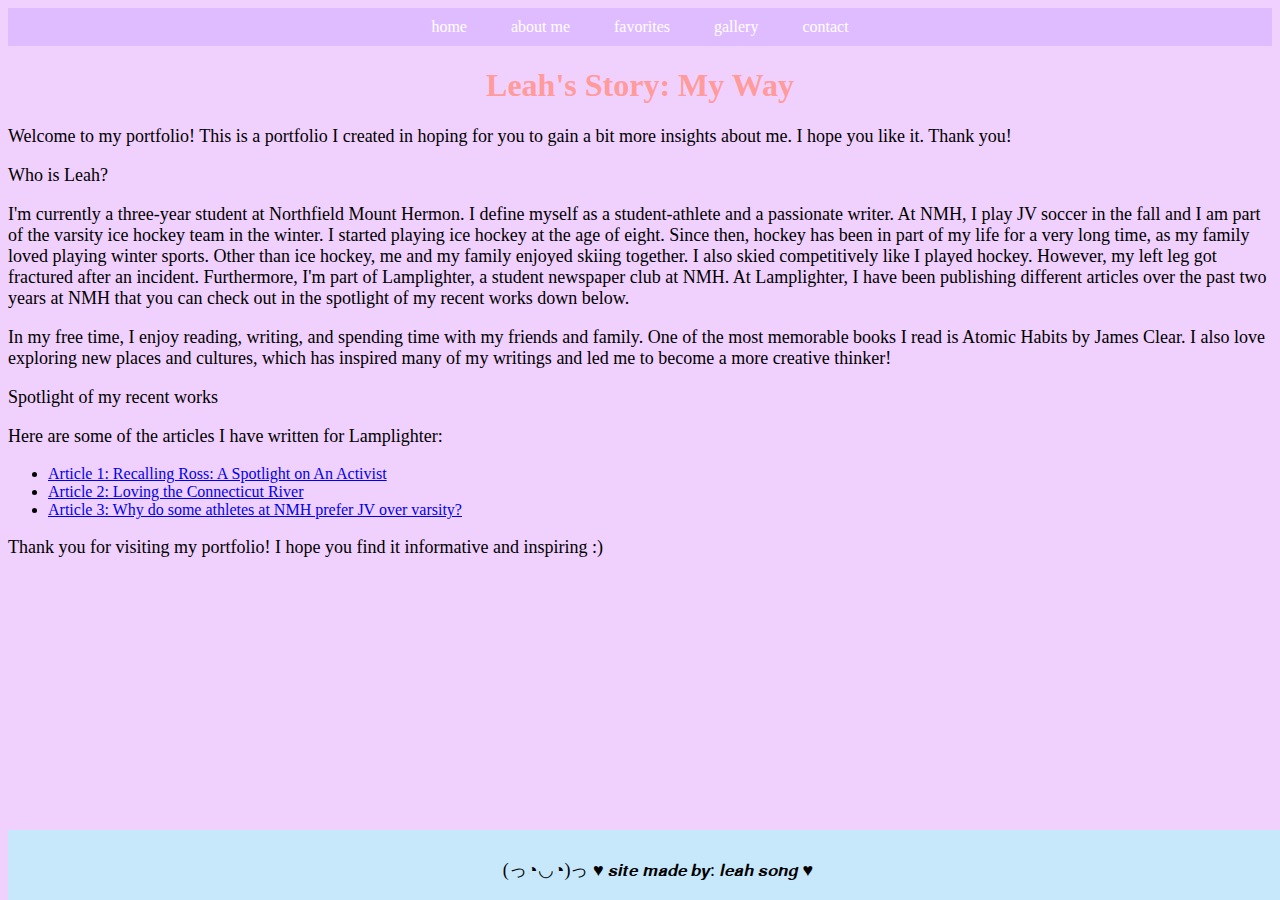
<file: index.html>
<!DOCTYPE html>
<html>

<head>
  <link rel="stylesheet" href="styles.css">
</head>

<body>
  <div class="topnav">
    <a href="index.html">home</a>
    <a href="about me.html">about me</a>
    <a href="favs.html">favorites</a>
    <a href="gallery.html">gallery</a>
    <a href="contact.html">contact</a>
  </div>
  <h1>Leah's Story: My Way</h1>
  <p>Welcome to my portfolio! This is a portfolio I created in hoping for you to gain a bit more insights about me. I
    hope you like it. Thank you!</p>
  <p> Who is Leah? </p>


  <p> I'm currently a three-year student at Northfield Mount Hermon. I define myself as a student-athlete and a
    passionate writer. At NMH, I play JV soccer in the fall and I am part of the varsity ice hockey team in the winter.
    I started playing ice hockey at the age of eight. Since then, hockey has been in part of my life for a very long
    time, as my family loved playing winter sports. Other than ice hockey, me and my family enjoyed skiing together. I
    also skied competitively like I played hockey. However, my left leg got fractured after an incident.
    Furthermore, I'm part of Lamplighter, a student newspaper club at NMH. At Lamplighter, I have been publishing
    different articles over the past two years at NMH that you can check out in the spotlight of my recent works down
    below. </p>

  <p>In my free time, I enjoy reading, writing, and spending time with my friends and family. One of the most memorable books I read is Atomic Habits by James Clear. I also love exploring new places
    and cultures, which has inspired many of my writings and led me to become a more creative thinker!</p>
  <p> Spotlight of my recent works</p>


  <p>Here are some of the articles I have written for Lamplighter:</p>
  <ul>
    <li>
      <a href="https://docs.google.com/document/d/1DWvj7Y3JKasMyylDyVlyjICjzN9nWTcD0mm3isv22Hc/edit?tab=t.0">Article 1:
        Recalling Ross: A Spotlight on An Activist</a>
    </li>
    <li>
      <a href="https://docs.google.com/document/d/1XL-atozAZYZ1OTPjv4tasjvEzVT7FQaKMXiHxSXJqh8/edit?tab=t.0">Article 2:
        Loving the Connecticut River </a>
    </li>
    <li>
      <a href="https://docs.google.com/document/d/1JnBWwZKQFdSxmk0CIjXfFfackXDZGpfnFW-Kfxl21Vc/edit?tab=t.0">Article 3:
        Why do some athletes at NMH prefer JV over varsity? </a>
    </li>
  </ul>
  <p>Thank you for visiting my portfolio! I hope you find it informative and inspiring :)
  </p>
  <footer>
    <p>(っ◔◡◔)っ ♥ 𝙨𝙞𝙩𝙚 𝙢𝙖𝙙𝙚 𝙗𝙮: 𝙡𝙚𝙖𝙝 𝙨𝙤𝙣𝙜 ♥</p>
  </footer>
</body>

</html>
</file>
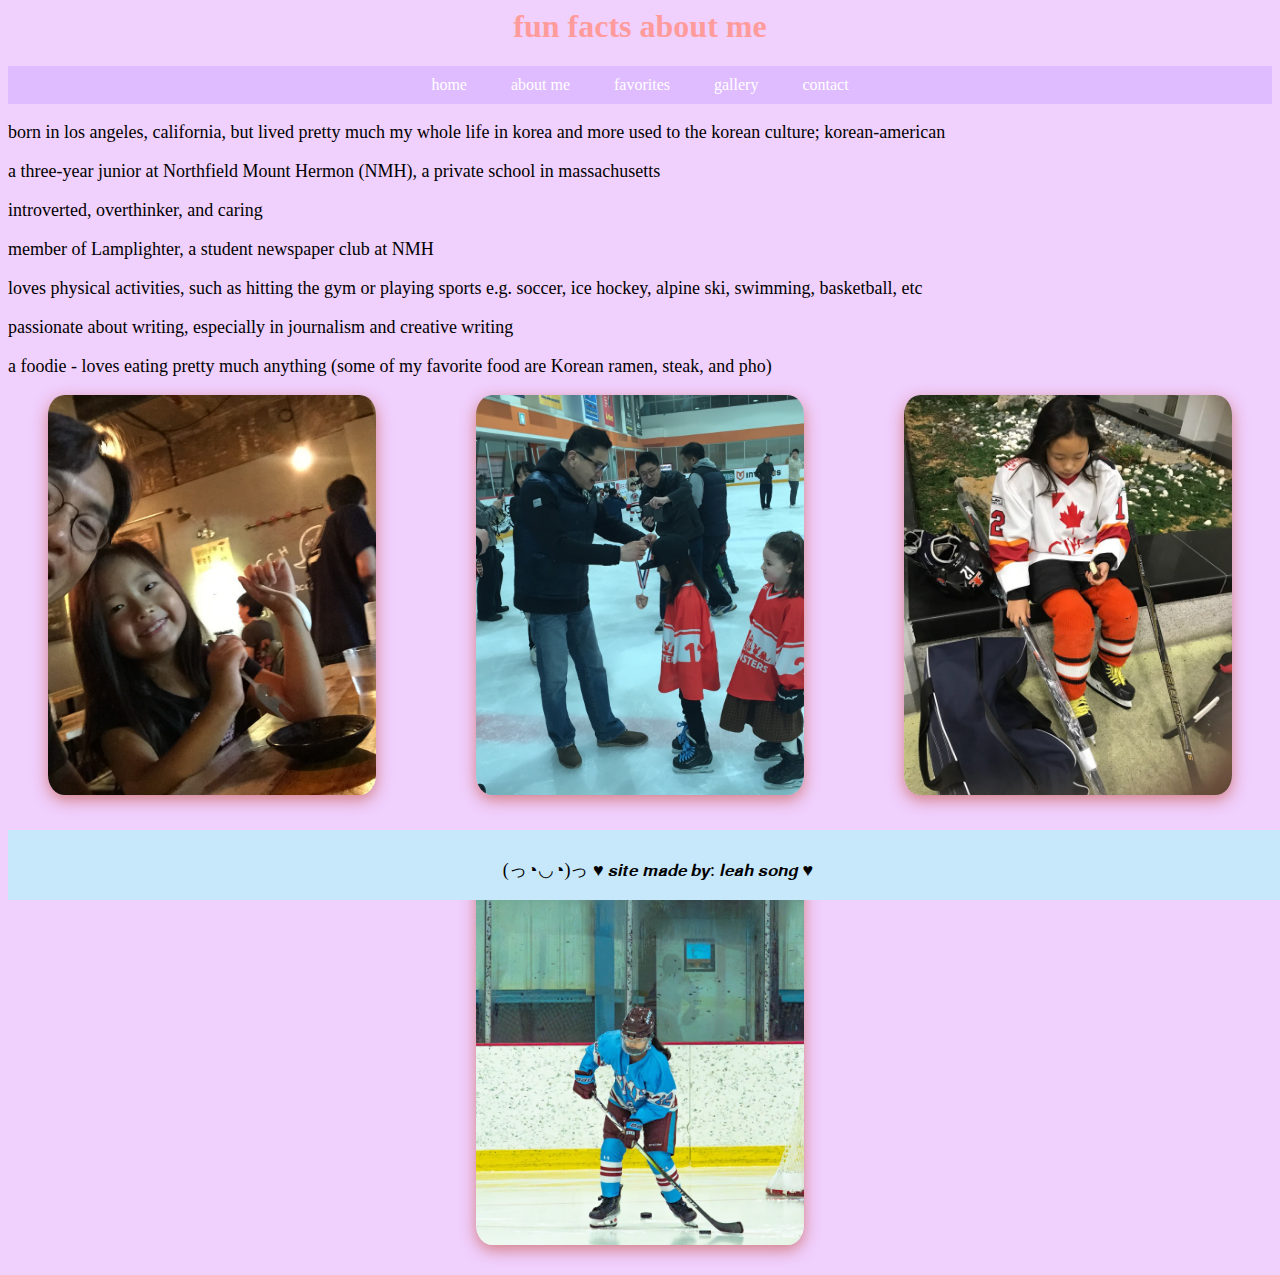
<file: about me.html>
<html>

<head>
    <link rel="stylesheet" href="styles.css">
    <link rel="stylesheet" href="about me.css">
    <title>about leah</title>
</head>

<body>
    <h1>fun facts about me</h1>
    <div class="topnav">
        <a href="index.html">home</a>
        <a href="about me.html">about me</a>
        <a href="favs.html">favorites</a>
        <a href="gallery.html">gallery</a>
        <a href="contact.html">contact</a>

    </div>

    <body>
        <p> born in los angeles, california, but lived pretty much my whole life in korea and more used to the korean
            culture; korean-american </p>
        <p>a three-year junior at Northfield Mount Hermon (NMH), a private school in massachusetts </p>
        <p>introverted, overthinker, and caring
        <p>member of Lamplighter, a student newspaper club at NMH
        <p>loves physical activities, such as hitting the gym or playing sports e.g. soccer, ice hockey, alpine ski,
            swimming, basketball, etc </p>
        <p>passionate about writing, especially in journalism and creative writing </p>
        <p>a foodie - loves eating pretty much anything (some of my favorite food are Korean ramen, steak, and pho) </p>
        <div class="leahs">
            <img src="little leah 4.jpeg" alt="this is a photo of me when i was little" width="300" height="400">
            <img src="little leah 2.jpeg" alt="this is a photo of me when i was little" width="300" height="400">
            <img src="little leah 1.jpeg" alt="this is a photo of me when i was little" width="300" height="400">
            <img src="nmh hockey.png" alt="this is a photo of me when i was little" width="300" height="400">
            
        </div>

    </body>


    <footer>
        <p>(っ◔◡◔)っ ♥ 𝙨𝙞𝙩𝙚 𝙢𝙖𝙙𝙚 𝙗𝙮: 𝙡𝙚𝙖𝙝 𝙨𝙤𝙣𝙜 ♥</p>
    </footer>

</html>
</file>
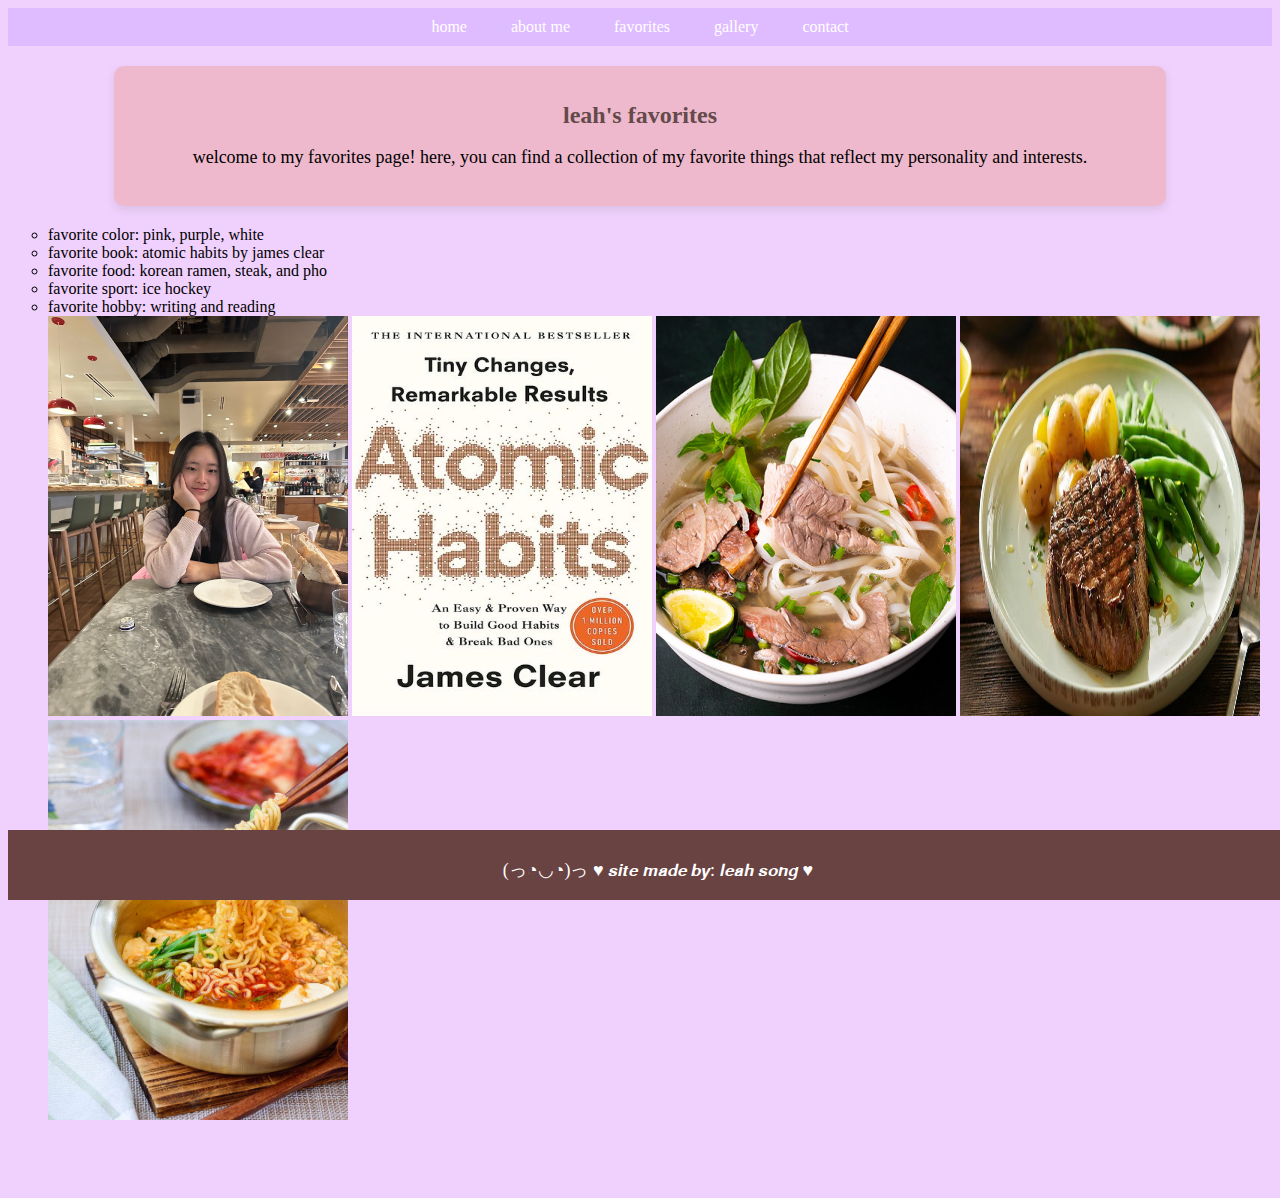
<file: favs.html>
<!DOCTYPE html>
<html>

<head>
  <link rel="stylesheet" href="styles.css">
  <link rel="stylesheet" href="favs.css">
  <title>leah's favorites</title>
</head>

<body>
  <div class="topnav">
    <a href="main.html">home</a>
    <a href="about me.html">about me</a>
    <a href="favs.html">favorites</a>
    <a href="gallery.html">gallery</a>
    <a href="contact.html">contact</a>
  </div>
  <div class="test">
    <h1> leah's favorites </h1>
    <p>welcome to my favorites page! here, you can find a collection of my favorite things that reflect my personality
      and
      interests.</p>
  </div>
  <ul>
    <li>favorite color: pink, purple, white</li>
    <li>favorite book: atomic habits by james clear</li>
    <li>favorite food: korean ramen, steak, and pho</li>
    <li>favorite sport: ice hockey</li>
    <li>favorite hobby: writing and reading</li>
    <img src="pink leah.png" 
      width="300" height="400">
    <img src="atomic habits.jpg" alt="this is a photo of my favorite book, Atomic Habits by James Clear"
      width="300" height="400">
       <img src="pho.jpg" alt="this is a photo of me when i was little" width="300" height="400">
        <img src="steak.jpg" alt="this is a photo of me when i was little" width="300" height="400">
        <img src="korean ramen.jpg" alt="this is a photo of me when i was little" width="300" height="400">
  </ul>
  <footer>
    <p> (っ◔◡◔)っ ♥ 𝙨𝙞𝙩𝙚 𝙢𝙖𝙙𝙚 𝙗𝙮: 𝙡𝙚𝙖𝙝 𝙨𝙤𝙣𝙜 ♥ </p>
  </footer>
</body>

</html>
</file>
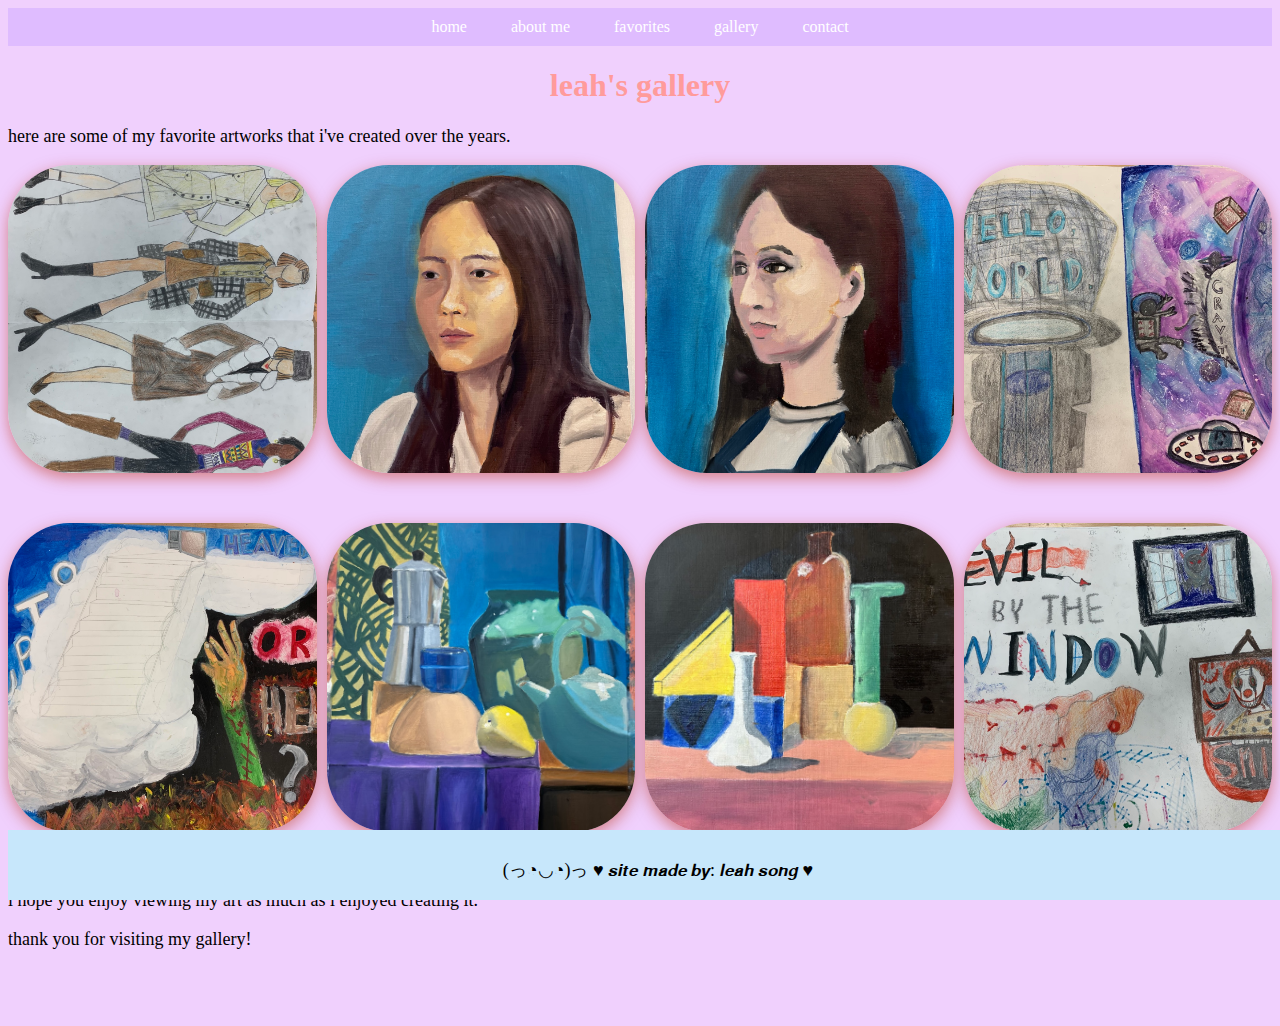
<file: gallery.html>
<!DOCTYPE html>
<html>

<head>
    <link rel="stylesheet" href="styles.css">
    <link rel="stylesheet" href="gallery.css">
    <title>leah's gallery</title>
</head>

<body>
    <div class="topnav">
        <a href="index.html">home</a>
        <a href="about me.html">about me</a>
        <a href="favs.html">favorites</a>
        <a href="gallery.html">gallery</a>
        <a href="contact.html">contact</a>
    </div>
    <h1> leah's gallery </h1>
    <p>here are some of my favorite artworks that i've created over the years.</p>
    <div class="gallery">
        <img src="artwork 1.jpeg" alt="Artwork 1">
        <img src="artwork 2.jpeg" alt="Artwork 2">
        <img src="artwork 3.jpeg" alt="Artwork 3">
        <img src="artwork 4.jpeg" alt="Artwork 4">
        <img src="artwork 5.jpeg" alt="Artwork 5">
        <img src="artwork 6.jpeg" alt="Artwork 6">
        <img src="artwork 7.jpeg" alt="Artwork 7">
        <img src="artwork 8.jpeg" alt="Artwork 8">
    </div>
    <p>i hope you enjoy viewing my art as much as i enjoyed creating it.</p>
    <p>thank you for visiting my gallery!</p>
    <footer>
        <p> (っ◔◡◔)っ ♥ 𝙨𝙞𝙩𝙚 𝙢𝙖𝙙𝙚 𝙗𝙮: 𝙡𝙚𝙖𝙝 𝙨𝙤𝙣𝙜 ♥ </p>
    </footer>
</body>

</html>
</file>
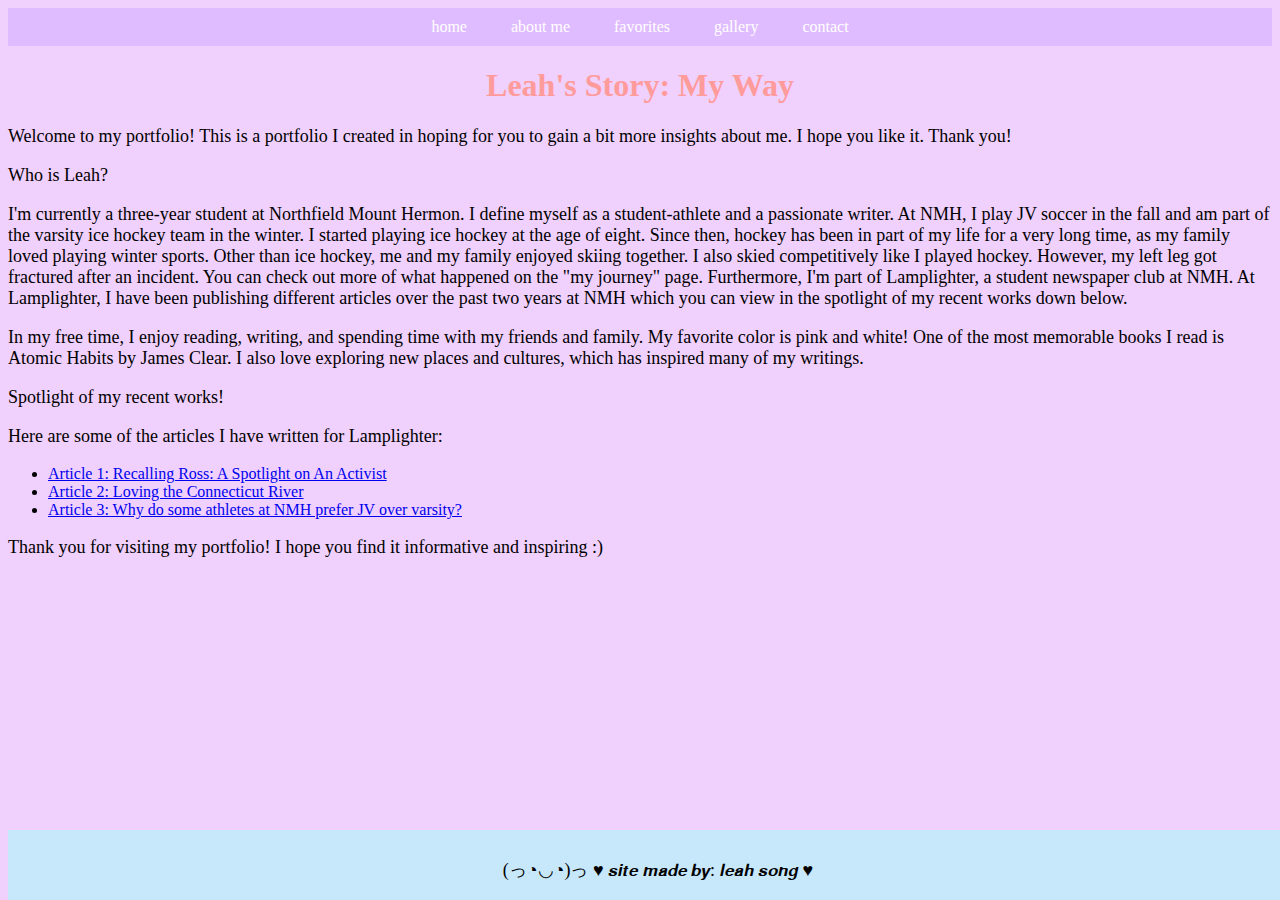
<file: main.html>
<!DOCTYPE html>
<html>

<head>
  <link rel="stylesheet" href="styles.css">
</head>

<body>
  <div class="topnav">
    <a href="main.html">home</a>
    <a href="about me.html">about me</a>
    <a href="favs.html">favorites</a>
    <a href="gallery.html">gallery</a>
    <a href="contact.html">contact</a>
  </div>
  <h1>Leah's Story: My Way</h1>
  <p>Welcome to my portfolio! This is a portfolio I created in hoping for you to gain a bit more insights about me. I
    hope you like it. Thank you!</p>
  <p> Who is Leah? </p>


  <p> I'm currently a three-year student at Northfield Mount Hermon. I define myself as a student-athlete and a
    passionate writer. At NMH, I play JV soccer in the fall and am part of the varsity ice hockey team in the winter.
    I started playing ice hockey at the age of eight. Since then, hockey has been in part of my life for a very long
    time, as my family loved playing winter sports. Other than ice hockey, me and my family enjoyed skiing together. I
    also skied competitively like I played hockey. However, my left leg got fractured after an incident. You can check
    out more of what happened on the "my journey" page.
    Furthermore, I'm part of Lamplighter, a student newspaper club at NMH. At Lamplighter, I have been publishing
    different articles over the past two years at NMH which you can view in the spotlight of my recent works down
    below. </p>

  <p>In my free time, I enjoy reading, writing, and spending time with my friends and family. My favorite color is pink
    and white! One of the most memorable books I read is Atomic Habits by James Clear. I also love exploring new places
    and cultures, which has inspired many of my writings.</p>
  <p> Spotlight of my recent works! </p>


  <p>Here are some of the articles I have written for Lamplighter:</p>
  <ul>
    <li>
      <a href="https://docs.google.com/document/d/1DWvj7Y3JKasMyylDyVlyjICjzN9nWTcD0mm3isv22Hc/edit?tab=t.0">Article 1:
        Recalling Ross: A Spotlight on An Activist</a>
    </li>
    <li>
      <a href="https://docs.google.com/document/d/1XL-atozAZYZ1OTPjv4tasjvEzVT7FQaKMXiHxSXJqh8/edit?tab=t.0">Article 2:
        Loving the Connecticut River </a>
    </li>
    <li>
      <a href="https://docs.google.com/document/d/1JnBWwZKQFdSxmk0CIjXfFfackXDZGpfnFW-Kfxl21Vc/edit?tab=t.0">Article 3:
        Why do some athletes at NMH prefer JV over varsity? </a>
    </li>
  </ul>
  <p>Thank you for visiting my portfolio! I hope you find it informative and inspiring :)
  </p>
  <footer>
    <p>(っ◔◡◔)っ ♥ 𝙨𝙞𝙩𝙚 𝙢𝙖𝙙𝙚 𝙗𝙮: 𝙡𝙚𝙖𝙝 𝙨𝙤𝙣𝙜 ♥</p>
  </footer>
</body>

</html>
</file>
<file: styles.css>
body {
  background-color: rgb(240, 208, 253);
  height: 100%;
  padding-bottom: 50px;
}

h1 {
  display: block;
  color: rgb(255, 155, 155);
  text-align: center;
}

p {
  font-family: 'Times New Roman', Times, serif;
  font-size: 18px;
}

.test {
  font-family: Arial, sans-serif;
  font-size: 16px;
  background-color: antiquewhite;
  color: rgb(0, 0, 0);
}

.topnav {
  background-color: rgba(220, 184, 255, 0.843);
  padding: 10px;
  text-align: center;
}

.topnav a {
  color: rgb(255, 255, 255);
  padding: 14px 20px;
  text-decoration: none;
}

footer {
  background-color: rgb(199, 231, 251);
  text-align: center;
  padding: 10px;
  position: fixed;
  bottom: 0;
  height: 50px;
  width: 100%;
}
</file>
<file: about me.css>
img {
  display: block;
  margin: 0 auto 30px;
  width: 26%;
  border-radius: 5%;
  object-fit : cover;
 aspect-ratio: 1/1;
  box-shadow: 0 5px 15px rgba(185, 48, 17, 0.5);
}
.leahs {
  display: flex;
  flex-wrap: wrap;
  justify-content: center;
  gap: 20px;
}
</file>
<file: favs.css>
ul {
	list-style-type: circle;
}
h1 {
	font-family: 'Times New Roman', Times, serif;
	font-size: 24px;
	color: #644a4a;
}
.test {
	background-color: rgb(238, 185, 204);
	padding: 20px;
	border-radius: 10px;
	margin: 20px auto;
	width: 80%;
	box-shadow: 0 4px 8px rgba(137, 129, 129, 0.2);
	text-align: center;
}
footer {
	background-color: #694242;
	color: white;
	padding: 10px;
	text-align: center;
	position: center;
	bottom: 0;
	width: 100%;
	font-family: 'Arial', sans-serif;
	font-size: 14px;	

}
</file>
<file: gallery.css>
#rcorners3 {
  border-radius: 25px;
  background: url(paper.gif);
  background-position: left top;
  background-repeat: repeat;
  padding: 20px;
  width: 200px;
  height: 150px;
}

body {
  background-color: rgb(240, 208, 253);
}

h1 {
  display: block;
  color: rgb(255, 155, 155);
  text-align: center;
}
p {
  font-family: 'Times New Roman', Times, serif;
  font-size: 18px;
} 
.gallery {
  display: grid;
  grid-template-columns: 1fr 1fr 1fr 1fr;
  gap: 10px;
}
img {
  display: block;
  margin: 0 auto 40px;
  width: 100%;
  border-radius: 20%;
  object-fit: cover;
 aspect-ratio: 1/1;
  box-shadow: 0 5px 15px rgba(185, 48, 17, 0.5);
}
</file>
